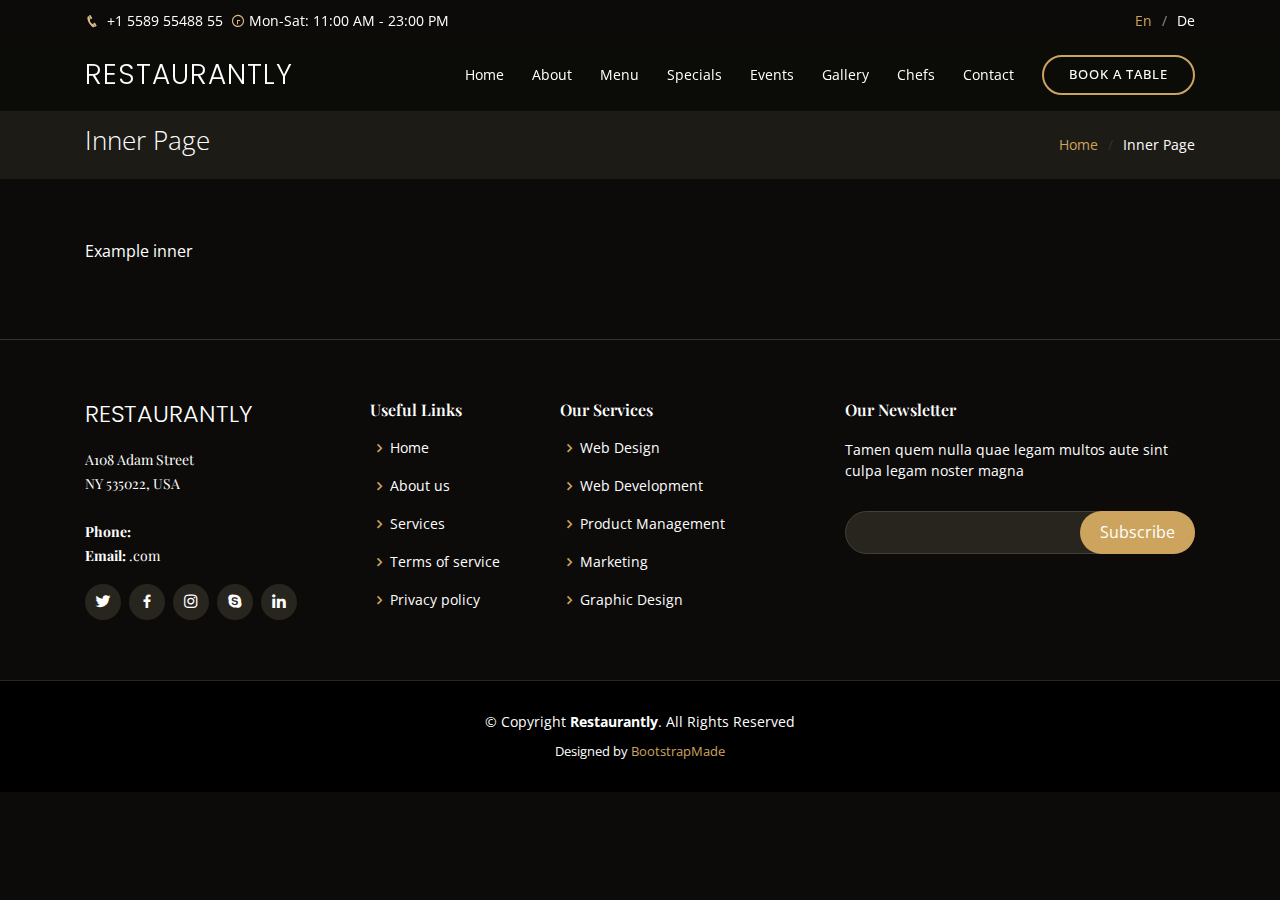
<file: inner-page.html>
<!DOCTYPE html>
<html lang="en">

<head>
  <meta charset="utf-8">
  <meta content="width=device-width, initial-scale=1.0" name="viewport">

  <title>inquiry</title>
  <meta content="" name="descriptison">
  <meta content="" name="keywords">

  <!-- Favicons -->
  <link href="assets/img/favicon.png" rel="icon">
  <link href="assets/img/apple-touch-icon.png" rel="apple-touch-icon">

  <!-- Google Fonts -->
  <link href="https://fonts.googleapis.com/css?family=Open+Sans:300,300i,400,400i,600,600i,700,700i|Playfair+Display:ital,wght@0,400;0,500;0,600;0,700;1,400;1,500;1,600;1,700|Poppins:300,300i,400,400i,500,500i,600,600i,700,700i" rel="stylesheet">

  <!-- Vendor CSS Files -->
  <link href="assets/vendor/bootstrap/css/bootstrap.min.css" rel="stylesheet">
  <link href="assets/vendor/icofont/icofont.min.css" rel="stylesheet">
  <link href="assets/vendor/boxicons/css/boxicons.min.css" rel="stylesheet">
  <link href="assets/vendor/animate.css/animate.min.css" rel="stylesheet">
  <link href="assets/vendor/owl.carousel/assets/owl.carousel.min.css" rel="stylesheet">
  <link href="assets/vendor/venobox/venobox.css" rel="stylesheet">
  <link href="assets/vendor/aos/aos.css" rel="stylesheet">

  <!-- Template Main CSS File -->
  <link href="assets/css/style.css" rel="stylesheet">

  <!-- =======================================================
  * Template Name: Restaurantly - v1.1.0
  * Template URL: https://bootstrapmade.com/restaurantly-restaurant-template/
  * Author: BootstrapMade.com
  * License: https://bootstrapmade.com/license/
  ======================================================== -->
</head>

<body>

  <!-- ======= Top Bar ======= -->
  <div id="topbar" class="d-flex align-items-center fixed-top">
    <div class="container d-flex">
      <div class="contact-info mr-auto">
        <i class="icofont-phone"></i> +1 5589 55488 55
        <span class="d-none d-lg-inline-block"><i class="icofont-clock-time icofont-rotate-180"></i> Mon-Sat: 11:00 AM - 23:00 PM</span>
      </div>
      <div class="languages">
        <ul>
          <li>En</li>
          <li><a href="#">De</a></li>
        </ul>
      </div>
    </div>
  </div>

  <!-- ======= Header ======= -->
  <header id="header" class="fixed-top">
    <div class="container d-flex align-items-center">

      <h1 class="logo mr-auto"><a href="index.html">Restaurantly</a></h1>
      <!-- Uncomment below if you prefer to use an image logo -->
      <!-- <a href="index.html" class="logo mr-auto"><img src="assets/img/logo.png" alt="" class="img-fluid"></a>-->

      <nav class="nav-menu d-none d-lg-block">
        <ul>
          <li><a href="index.html">Home</a></li>
          <li><a href="#about">About</a></li>
          <li><a href="#menu">Menu</a></li>
          <li><a href="#specials">Specials</a></li>
          <li><a href="#events">Events</a></li>
          <li><a href="#gallery">Gallery</a></li>
          <li><a href="#chefs">Chefs</a></li>
          <li><a href="#contact">Contact</a></li>
          <li class="book-a-table text-center"><a href="#book-a-table">Book a table</a></li>
        </ul>
      </nav><!-- .nav-menu -->

    </div>
  </header><!-- End Header -->

  <main id="main">
    <section class="breadcrumbs">
      <div class="container">

        <div class="d-flex justify-content-between align-items-center">
          <h2>Inner Page</h2>
          <ol>
            <li><a href="index.html">Home</a></li>
            <li>Inner Page</li>
          </ol>
        </div>

      </div>
    </section>

    <section class="inner-page">
      <div class="container">
        <p>
          Example inner 
        </p>
      </div>
    </section>

  </main><!-- End #main -->

  <!-- ======= Footer ======= -->
  <footer id="footer">
    <div class="footer-top">
      <div class="container">
        <div class="row">

          <div class="col-lg-3 col-md-6">
            <div class="footer-info">
              <h3>Restaurantly</h3>
              <p>
                A108 Adam Street <br>
                NY 535022, USA<br><br>
                <strong>Phone:</strong> <br>
                <strong>Email:</strong> .com<br>
              </p>
              <div class="social-links mt-3">
                <a href="#" class="twitter"><i class="bx bxl-twitter"></i></a>
                <a href="#" class="facebook"><i class="bx bxl-facebook"></i></a>
                <a href="#" class="instagram"><i class="bx bxl-instagram"></i></a>
                <a href="#" class="google-plus"><i class="bx bxl-skype"></i></a>
                <a href="#" class="linkedin"><i class="bx bxl-linkedin"></i></a>
              </div>
            </div>
          </div>

          <div class="col-lg-2 col-md-6 footer-links">
            <h4>Useful Links</h4>
            <ul>
              <li><i class="bx bx-chevron-right"></i> <a href="#">Home</a></li>
              <li><i class="bx bx-chevron-right"></i> <a href="#">About us</a></li>
              <li><i class="bx bx-chevron-right"></i> <a href="#">Services</a></li>
              <li><i class="bx bx-chevron-right"></i> <a href="#">Terms of service</a></li>
              <li><i class="bx bx-chevron-right"></i> <a href="#">Privacy policy</a></li>
            </ul>
          </div>

          <div class="col-lg-3 col-md-6 footer-links">
            <h4>Our Services</h4>
            <ul>
              <li><i class="bx bx-chevron-right"></i> <a href="#">Web Design</a></li>
              <li><i class="bx bx-chevron-right"></i> <a href="#">Web Development</a></li>
              <li><i class="bx bx-chevron-right"></i> <a href="#">Product Management</a></li>
              <li><i class="bx bx-chevron-right"></i> <a href="#">Marketing</a></li>
              <li><i class="bx bx-chevron-right"></i> <a href="#">Graphic Design</a></li>
            </ul>
          </div>

          <div class="col-lg-4 col-md-6 footer-newsletter">
            <h4>Our Newsletter</h4>
            <p>Tamen quem nulla quae legam multos aute sint culpa legam noster magna</p>
            <form action="" method="post">
              <input type="email" name="email"><input type="submit" value="Subscribe">
            </form>

          </div>

        </div>
      </div>
    </div>

    <div class="container">
      <div class="copyright">
        &copy; Copyright <strong><span>Restaurantly</span></strong>. All Rights Reserved
      </div>
      <div class="credits">
        <!-- All the links in the footer should remain intact. -->
        <!-- You can delete the links only if you purchased the pro version. -->
        <!-- Licensing information: https://bootstrapmade.com/license/ -->
        <!-- Purchase the pro version with working PHP/AJAX contact form: https://bootstrapmade.com/restaurantly-restaurant-template/ -->
        Designed by <a href="https://bootstrapmade.com/">BootstrapMade</a>
      </div>
    </div>
  </footer><!-- End Footer -->

  <div id="preloader"></div>
  <a href="#" class="back-to-top"><i class="bx bx-up-arrow-alt"></i></a>

  <!-- Vendor JS Files -->
  <script src="assets/vendor/jquery/jquery.min.js"></script>
  <script src="assets/vendor/bootstrap/js/bootstrap.bundle.min.js"></script>
  <script src="assets/vendor/jquery.easing/jquery.easing.min.js"></script>
  <script src="assets/vendor/php-email-form/validate.js"></script>
  <script src="assets/vendor/owl.carousel/owl.carousel.min.js"></script>
  <script src="assets/vendor/isotope-layout/isotope.pkgd.min.js"></script>
  <script src="assets/vendor/venobox/venobox.min.js"></script>
  <script src="assets/vendor/aos/aos.js"></script>

  <!-- Template Main JS File -->
  <script src="assets/js/main.js"></script>

</body>

</html>
</file>
<file: assets/vendor/venobox/venobox.css>
/* ------ venobox.css --------*/
.vbox-overlay *, .vbox-overlay *:before, .vbox-overlay *:after{
    -webkit-backface-visibility: hidden;
    -webkit-box-sizing:border-box;
    -moz-box-sizing:border-box;
    box-sizing:border-box;
}
.vbox-overlay * { 
    -webkit-backface-visibility: visible;
    backface-visibility: visible;
}
.vbox-overlay{
    display: -webkit-flex;
    display: flex;
    -webkit-flex-direction: column;
    flex-direction: column;
    -webkit-justify-content: center;
    justify-content: center;
    -webkit-align-items: center;
    align-items: center;
    position: fixed;
    left: 0;
    top: 0;
    bottom: 0;
    right: 0;
    z-index: 999999;
}

/* ----- navigation ----- */
.vbox-title{
    width: 100%;
    height: 40px;
    float: left;
    text-align: center;
    line-height: 28px;
    font-size: 12px;
    padding: 6px 50px;
    overflow: hidden;
    position: fixed;
    display: none;
    left: 0;
    z-index: 89;
}
.vbox-close{
    cursor: pointer;
    position: fixed;
    top: -1px;
    right: 0;
    width: 50px;
    height: 40px;
    padding: 6px;
    display: block;
    background-position:10px center;
    overflow: hidden;
    font-size: 24px;
    line-height: 1;
    text-align: center;
    z-index: 99;
}
.vbox-left{
    cursor: pointer;
    position: fixed;
    left: 0;
    height: 40px;
    overflow: hidden;
    line-height: 28px;
    font-size: 12px;
    z-index: 99;
    display: flex;
    align-items:center;
}
.vbox-num{
    display: inline-block;
    margin: 6px 0 6px 15px;
}
/* ----- Social share ----- */
.vbox-share{
    line-height: 28px;
    font-size: 12px;
    overflow: hidden;
    position: fixed;
    left: 0;
    z-index: 98;
    display: flex;
    align-items:center;
    justify-content: center;
    width: 100%;
    text-align: center;
}
.vbox-share svg{
    max-height: 28px;
    width: 28px;
    z-index: 10;
    margin-left: 12px;
    margin-top: 6px;
    margin-bottom: 6px;
    vertical-align: middle;
}


/* ----- navigation ARROWS ----- */
.vbox-next, .vbox-prev{
    position: fixed;
    top: 50%;
    margin-top: -15px;
    overflow: hidden;
    cursor: pointer;
    display: block;
    width: 45px;
    height: 45px;
    z-index: 99;
}
.vbox-next span, .vbox-prev span{
    position: relative;
    width: 20px;
    height: 20px;
    border: 2px solid transparent;
    border-top-color: #B6B6B6;
    border-right-color: #B6B6B6;
    text-indent: -100px;
    position: absolute;
    top: 8px;
    display: block;
}
.vbox-prev{
    left: 15px;
}
.vbox-next{
    right: 15px;
}
.vbox-prev span{
    left: 10px;
    -ms-transform: rotate(-135deg);
    -webkit-transform: rotate(-135deg);
    transform: rotate(-135deg);
}
.vbox-next span{
    -ms-transform: rotate(45deg);
    -webkit-transform: rotate(45deg);
    transform: rotate(45deg);
    right: 10px;
}
/* ------- inline window ------ */
.vbox-inline{
    width: 420px;
    height: 315px;
    height: 70vh;
    padding: 10px;
    background: #fff;
    margin: 0 auto;
    overflow: auto;
    text-align: left;
}
/* ------- Video & iFrames window ------ */
.venoframe{
    max-width: 100%;
    width: 100%;
    border: none;
    width: 100%;
    height: 260px;
    height: 70vh;
}
.venoframe.vbvid{
    height: 260px;
}
@media (min-width: 768px) {
    .venoframe, .vbox-inline{
        width: 90%;
        height: 360px;
        height: 70vh;
    }
    .venoframe.vbvid{
        width: 640px;
        height: 360px;
    }
}
@media (min-width: 992px) {
    .venoframe, .vbox-inline{
        max-width: 1200px;
        width: 80%;
        height: 540px;
        height: 70vh;
    }
    .venoframe.vbvid{
        width: 960px;
        height: 540px;
    }
}
/* 
Please do NOT edit this part! 
or at least read this note: http://i.imgur.com/7C0ws9e.gif
*/
.vbox-open{
    overflow: hidden;
}
.vbox-container{
    position: absolute;
    left: 0;
    right: 0;
    top: 0;
    bottom: 0;
    overflow-x: hidden;
    overflow-y: scroll;
    overflow-scrolling: touch;
    -webkit-overflow-scrolling: touch;
    z-index: 20;
    max-height: 100%;

}

.vbox-content{
    text-align: center;
    float: left;
    width: 100%;
    position: relative;
    overflow: hidden;
    padding: 20px 4%;
}
.vbox-container img{
    max-width: 100%;
    height: auto;
}
.vbox-figlio{
    box-shadow: 0 0 12px rgba(0,0,0,0.19), 0 6px 6px rgba(0,0,0,0.23);
    max-width: 100%;
    text-align: initial;
}
img.vbox-figlio{
    -webkit-user-select: none;
-khtml-user-select: none;
-moz-user-select: none;
-o-user-select: none;
user-select: none;
}
.vbox-content.swipe-left{
    margin-left: -200px !important;
}
.vbox-content.swipe-right{
    margin-left: 200px !important;
}
.vbox-animated{
    webkit-transition: margin 300ms ease-out;
    transition: margin 300ms ease-out;
}

/* ---------- preloader ----------
 * SPINKIT 
 * http://tobiasahlin.com/spinkit/
-------------------------------- */
.sk-double-bounce,.sk-rotating-plane{width:40px;height:40px;margin:40px auto}.sk-rotating-plane{background-color:#333;-webkit-animation:sk-rotatePlane 1.2s infinite ease-in-out;animation:sk-rotatePlane 1.2s infinite ease-in-out}@-webkit-keyframes sk-rotatePlane{0%{-webkit-transform:perspective(120px) rotateX(0) rotateY(0);transform:perspective(120px) rotateX(0) rotateY(0)}50%{-webkit-transform:perspective(120px) rotateX(-180.1deg) rotateY(0);transform:perspective(120px) rotateX(-180.1deg) rotateY(0)}100%{-webkit-transform:perspective(120px) rotateX(-180deg) rotateY(-179.9deg);transform:perspective(120px) rotateX(-180deg) rotateY(-179.9deg)}}@keyframes sk-rotatePlane{0%{-webkit-transform:perspective(120px) rotateX(0) rotateY(0);transform:perspective(120px) rotateX(0) rotateY(0)}50%{-webkit-transform:perspective(120px) rotateX(-180.1deg) rotateY(0);transform:perspective(120px) rotateX(-180.1deg) rotateY(0)}100%{-webkit-transform:perspective(120px) rotateX(-180deg) rotateY(-179.9deg);transform:perspective(120px) rotateX(-180deg) rotateY(-179.9deg)}}.sk-double-bounce{position:relative}.sk-double-bounce .sk-child{width:100%;height:100%;border-radius:50%;background-color:#333;opacity:.6;position:absolute;top:0;left:0;-webkit-animation:sk-doubleBounce 2s infinite ease-in-out;animation:sk-doubleBounce 2s infinite ease-in-out}.sk-chasing-dots .sk-child,.sk-spinner-pulse,.sk-three-bounce .sk-child{background-color:#333;border-radius:100%}.sk-double-bounce .sk-double-bounce2{-webkit-animation-delay:-1s;animation-delay:-1s}@-webkit-keyframes sk-doubleBounce{0%,100%{-webkit-transform:scale(0);transform:scale(0)}50%{-webkit-transform:scale(1);transform:scale(1)}}@keyframes sk-doubleBounce{0%,100%{-webkit-transform:scale(0);transform:scale(0)}50%{-webkit-transform:scale(1);transform:scale(1)}}.sk-wave{margin:40px auto;width:50px;height:40px;text-align:center;font-size:10px}.sk-wave .sk-rect{background-color:#333;height:100%;width:6px;display:inline-block;-webkit-animation:sk-waveStretchDelay 1.2s infinite ease-in-out;animation:sk-waveStretchDelay 1.2s infinite ease-in-out}.sk-wave .sk-rect1{-webkit-animation-delay:-1.2s;animation-delay:-1.2s}.sk-wave .sk-rect2{-webkit-animation-delay:-1.1s;animation-delay:-1.1s}.sk-wave .sk-rect3{-webkit-animation-delay:-1s;animation-delay:-1s}.sk-wave .sk-rect4{-webkit-animation-delay:-.9s;animation-delay:-.9s}.sk-wave .sk-rect5{-webkit-animation-delay:-.8s;animation-delay:-.8s}@-webkit-keyframes sk-waveStretchDelay{0%,100%,40%{-webkit-transform:scaleY(.4);transform:scaleY(.4)}20%{-webkit-transform:scaleY(1);transform:scaleY(1)}}@keyframes sk-waveStretchDelay{0%,100%,40%{-webkit-transform:scaleY(.4);transform:scaleY(.4)}20%{-webkit-transform:scaleY(1);transform:scaleY(1)}}.sk-wandering-cubes{margin:40px auto;width:40px;height:40px;position:relative}.sk-wandering-cubes .sk-cube{background-color:#333;width:10px;height:10px;position:absolute;top:0;left:0;-webkit-animation:sk-wanderingCube 1.8s ease-in-out -1.8s infinite both;animation:sk-wanderingCube 1.8s ease-in-out -1.8s infinite both}.sk-chasing-dots,.sk-spinner-pulse{width:40px;height:40px;margin:40px auto}.sk-wandering-cubes .sk-cube2{-webkit-animation-delay:-.9s;animation-delay:-.9s}@-webkit-keyframes sk-wanderingCube{0%{-webkit-transform:rotate(0);transform:rotate(0)}25%{-webkit-transform:translateX(30px) rotate(-90deg) scale(.5);transform:translateX(30px) rotate(-90deg) scale(.5)}50%{-webkit-transform:translateX(30px) translateY(30px) rotate(-179deg);transform:translateX(30px) translateY(30px) rotate(-179deg)}50.1%{-webkit-transform:translateX(30px) translateY(30px) rotate(-180deg);transform:translateX(30px) translateY(30px) rotate(-180deg)}75%{-webkit-transform:translateX(0) translateY(30px) rotate(-270deg) scale(.5);transform:translateX(0) translateY(30px) rotate(-270deg) scale(.5)}100%{-webkit-transform:rotate(-360deg);transform:rotate(-360deg)}}@keyframes sk-wanderingCube{0%{-webkit-transform:rotate(0);transform:rotate(0)}25%{-webkit-transform:translateX(30px) rotate(-90deg) scale(.5);transform:translateX(30px) rotate(-90deg) scale(.5)}50%{-webkit-transform:translateX(30px) translateY(30px) rotate(-179deg);transform:translateX(30px) translateY(30px) rotate(-179deg)}50.1%{-webkit-transform:translateX(30px) translateY(30px) rotate(-180deg);transform:translateX(30px) translateY(30px) rotate(-180deg)}75%{-webkit-transform:translateX(0) translateY(30px) rotate(-270deg) scale(.5);transform:translateX(0) translateY(30px) rotate(-270deg) scale(.5)}100%{-webkit-transform:rotate(-360deg);transform:rotate(-360deg)}}.sk-spinner-pulse{-webkit-animation:sk-pulseScaleOut 1s infinite ease-in-out;animation:sk-pulseScaleOut 1s infinite ease-in-out}@-webkit-keyframes sk-pulseScaleOut{0%{-webkit-transform:scale(0);transform:scale(0)}100%{-webkit-transform:scale(1);transform:scale(1);opacity:0}}@keyframes sk-pulseScaleOut{0%{-webkit-transform:scale(0);transform:scale(0)}100%{-webkit-transform:scale(1);transform:scale(1);opacity:0}}.sk-chasing-dots{position:relative;text-align:center;-webkit-animation:sk-chasingDotsRotate 2s infinite linear;animation:sk-chasingDotsRotate 2s infinite linear}.sk-chasing-dots .sk-child{width:60%;height:60%;display:inline-block;position:absolute;top:0;-webkit-animation:sk-chasingDotsBounce 2s infinite ease-in-out;animation:sk-chasingDotsBounce 2s infinite ease-in-out}.sk-chasing-dots .sk-dot2{top:auto;bottom:0;-webkit-animation-delay:-1s;animation-delay:-1s}@-webkit-keyframes sk-chasingDotsRotate{100%{-webkit-transform:rotate(360deg);transform:rotate(360deg)}}@keyframes sk-chasingDotsRotate{100%{-webkit-transform:rotate(360deg);transform:rotate(360deg)}}@-webkit-keyframes sk-chasingDotsBounce{0%,100%{-webkit-transform:scale(0);transform:scale(0)}50%{-webkit-transform:scale(1);transform:scale(1)}}@keyframes sk-chasingDotsBounce{0%,100%{-webkit-transform:scale(0);transform:scale(0)}50%{-webkit-transform:scale(1);transform:scale(1)}}.sk-three-bounce{margin:40px auto;width:80px;text-align:center}.sk-three-bounce .sk-child{width:20px;height:20px;display:inline-block;-webkit-animation:sk-three-bounce 1.4s ease-in-out 0s infinite both;animation:sk-three-bounce 1.4s ease-in-out 0s infinite both}.sk-circle .sk-child:before,.sk-fading-circle .sk-circle:before{display:block;border-radius:100%;content:'';background-color:#333}.sk-three-bounce .sk-bounce1{-webkit-animation-delay:-.32s;animation-delay:-.32s}.sk-three-bounce .sk-bounce2{-webkit-animation-delay:-.16s;animation-delay:-.16s}@-webkit-keyframes sk-three-bounce{0%,100%,80%{-webkit-transform:scale(0);transform:scale(0)}40%{-webkit-transform:scale(1);transform:scale(1)}}@keyframes sk-three-bounce{0%,100%,80%{-webkit-transform:scale(0);transform:scale(0)}40%{-webkit-transform:scale(1);transform:scale(1)}}.sk-circle{margin:40px auto;width:40px;height:40px;position:relative}.sk-circle .sk-child{width:100%;height:100%;position:absolute;left:0;top:0}.sk-circle .sk-child:before{margin:0 auto;width:15%;height:15%;-webkit-animation:sk-circleBounceDelay 1.2s infinite ease-in-out both;animation:sk-circleBounceDelay 1.2s infinite ease-in-out both}.sk-circle .sk-circle2{-webkit-transform:rotate(30deg);-ms-transform:rotate(30deg);transform:rotate(30deg)}.sk-circle .sk-circle3{-webkit-transform:rotate(60deg);-ms-transform:rotate(60deg);transform:rotate(60deg)}.sk-circle .sk-circle4{-webkit-transform:rotate(90deg);-ms-transform:rotate(90deg);transform:rotate(90deg)}.sk-circle .sk-circle5{-webkit-transform:rotate(120deg);-ms-transform:rotate(120deg);transform:rotate(120deg)}.sk-circle .sk-circle6{-webkit-transform:rotate(150deg);-ms-transform:rotate(150deg);transform:rotate(150deg)}.sk-circle .sk-circle7{-webkit-transform:rotate(180deg);-ms-transform:rotate(180deg);transform:rotate(180deg)}.sk-circle .sk-circle8{-webkit-transform:rotate(210deg);-ms-transform:rotate(210deg);transform:rotate(210deg)}.sk-circle .sk-circle9{-webkit-transform:rotate(240deg);-ms-transform:rotate(240deg);transform:rotate(240deg)}.sk-circle .sk-circle10{-webkit-transform:rotate(270deg);-ms-transform:rotate(270deg);transform:rotate(270deg)}.sk-circle .sk-circle11{-webkit-transform:rotate(300deg);-ms-transform:rotate(300deg);transform:rotate(300deg)}.sk-circle .sk-circle12{-webkit-transform:rotate(330deg);-ms-transform:rotate(330deg);transform:rotate(330deg)}.sk-circle .sk-circle2:before{-webkit-animation-delay:-1.1s;animation-delay:-1.1s}.sk-circle .sk-circle3:before{-webkit-animation-delay:-1s;animation-delay:-1s}.sk-circle .sk-circle4:before{-webkit-animation-delay:-.9s;animation-delay:-.9s}.sk-circle .sk-circle5:before{-webkit-animation-delay:-.8s;animation-delay:-.8s}.sk-circle .sk-circle6:before{-webkit-animation-delay:-.7s;animation-delay:-.7s}.sk-circle .sk-circle7:before{-webkit-animation-delay:-.6s;animation-delay:-.6s}.sk-circle .sk-circle8:before{-webkit-animation-delay:-.5s;animation-delay:-.5s}.sk-circle .sk-circle9:before{-webkit-animation-delay:-.4s;animation-delay:-.4s}.sk-circle .sk-circle10:before{-webkit-animation-delay:-.3s;animation-delay:-.3s}.sk-circle .sk-circle11:before{-webkit-animation-delay:-.2s;animation-delay:-.2s}.sk-circle .sk-circle12:before{-webkit-animation-delay:-.1s;animation-delay:-.1s}@-webkit-keyframes sk-circleBounceDelay{0%,100%,80%{-webkit-transform:scale(0);transform:scale(0)}40%{-webkit-transform:scale(1);transform:scale(1)}}@keyframes sk-circleBounceDelay{0%,100%,80%{-webkit-transform:scale(0);transform:scale(0)}40%{-webkit-transform:scale(1);transform:scale(1)}}.sk-cube-grid{width:40px;height:40px;margin:40px auto}.sk-cube-grid .sk-cube{width:33.33%;height:33.33%;background-color:#333;float:left;-webkit-animation:sk-cubeGridScaleDelay 1.3s infinite ease-in-out;animation:sk-cubeGridScaleDelay 1.3s infinite ease-in-out}.sk-cube-grid .sk-cube1{-webkit-animation-delay:.2s;animation-delay:.2s}.sk-cube-grid .sk-cube2{-webkit-animation-delay:.3s;animation-delay:.3s}.sk-cube-grid .sk-cube3{-webkit-animation-delay:.4s;animation-delay:.4s}.sk-cube-grid .sk-cube4{-webkit-animation-delay:.1s;animation-delay:.1s}.sk-cube-grid .sk-cube5{-webkit-animation-delay:.2s;animation-delay:.2s}.sk-cube-grid .sk-cube6{-webkit-animation-delay:.3s;animation-delay:.3s}.sk-cube-grid .sk-cube7{-webkit-animation-delay:0ms;animation-delay:0ms}.sk-cube-grid .sk-cube8{-webkit-animation-delay:.1s;animation-delay:.1s}.sk-cube-grid .sk-cube9{-webkit-animation-delay:.2s;animation-delay:.2s}@-webkit-keyframes sk-cubeGridScaleDelay{0%,100%,70%{-webkit-transform:scale3D(1,1,1);transform:scale3D(1,1,1)}35%{-webkit-transform:scale3D(0,0,1);transform:scale3D(0,0,1)}}@keyframes sk-cubeGridScaleDelay{0%,100%,70%{-webkit-transform:scale3D(1,1,1);transform:scale3D(1,1,1)}35%{-webkit-transform:scale3D(0,0,1);transform:scale3D(0,0,1)}}.sk-fading-circle{margin:40px auto;width:40px;height:40px;position:relative}.sk-fading-circle .sk-circle{width:100%;height:100%;position:absolute;left:0;top:0}.sk-fading-circle .sk-circle:before{margin:0 auto;width:15%;height:15%;-webkit-animation:sk-circleFadeDelay 1.2s infinite ease-in-out both;animation:sk-circleFadeDelay 1.2s infinite ease-in-out both}.sk-fading-circle .sk-circle2{-webkit-transform:rotate(30deg);-ms-transform:rotate(30deg);transform:rotate(30deg)}.sk-fading-circle .sk-circle3{-webkit-transform:rotate(60deg);-ms-transform:rotate(60deg);transform:rotate(60deg)}.sk-fading-circle .sk-circle4{-webkit-transform:rotate(90deg);-ms-transform:rotate(90deg);transform:rotate(90deg)}.sk-fading-circle .sk-circle5{-webkit-transform:rotate(120deg);-ms-transform:rotate(120deg);transform:rotate(120deg)}.sk-fading-circle .sk-circle6{-webkit-transform:rotate(150deg);-ms-transform:rotate(150deg);transform:rotate(150deg)}.sk-fading-circle .sk-circle7{-webkit-transform:rotate(180deg);-ms-transform:rotate(180deg);transform:rotate(180deg)}.sk-fading-circle .sk-circle8{-webkit-transform:rotate(210deg);-ms-transform:rotate(210deg);transform:rotate(210deg)}.sk-fading-circle .sk-circle9{-webkit-transform:rotate(240deg);-ms-transform:rotate(240deg);transform:rotate(240deg)}.sk-fading-circle .sk-circle10{-webkit-transform:rotate(270deg);-ms-transform:rotate(270deg);transform:rotate(270deg)}.sk-fading-circle .sk-circle11{-webkit-transform:rotate(300deg);-ms-transform:rotate(300deg);transform:rotate(300deg)}.sk-fading-circle .sk-circle12{-webkit-transform:rotate(330deg);-ms-transform:rotate(330deg);transform:rotate(330deg)}.sk-fading-circle .sk-circle2:before{-webkit-animation-delay:-1.1s;animation-delay:-1.1s}.sk-fading-circle .sk-circle3:before{-webkit-animation-delay:-1s;animation-delay:-1s}.sk-fading-circle .sk-circle4:before{-webkit-animation-delay:-.9s;animation-delay:-.9s}.sk-fading-circle .sk-circle5:before{-webkit-animation-delay:-.8s;animation-delay:-.8s}.sk-fading-circle .sk-circle6:before{-webkit-animation-delay:-.7s;animation-delay:-.7s}.sk-fading-circle .sk-circle7:before{-webkit-animation-delay:-.6s;animation-delay:-.6s}.sk-fading-circle .sk-circle8:before{-webkit-animation-delay:-.5s;animation-delay:-.5s}.sk-fading-circle .sk-circle9:before{-webkit-animation-delay:-.4s;animation-delay:-.4s}.sk-fading-circle .sk-circle10:before{-webkit-animation-delay:-.3s;animation-delay:-.3s}.sk-fading-circle .sk-circle11:before{-webkit-animation-delay:-.2s;animation-delay:-.2s}.sk-fading-circle .sk-circle12:before{-webkit-animation-delay:-.1s;animation-delay:-.1s}@-webkit-keyframes sk-circleFadeDelay{0%,100%,39%{opacity:0}40%{opacity:1}}@keyframes sk-circleFadeDelay{0%,100%,39%{opacity:0}40%{opacity:1}}.sk-folding-cube{margin:40px auto;width:40px;height:40px;position:relative;-webkit-transform:rotateZ(45deg);transform:rotateZ(45deg)}.sk-folding-cube .sk-cube{float:left;width:50%;height:50%;position:relative;-webkit-transform:scale(1.1);-ms-transform:scale(1.1);transform:scale(1.1)}.sk-folding-cube .sk-cube:before{content:'';position:absolute;top:0;left:0;width:100%;height:100%;background-color:#333;-webkit-animation:sk-foldCubeAngle 2.4s infinite linear both;animation:sk-foldCubeAngle 2.4s infinite linear both;-webkit-transform-origin:100% 100%;-ms-transform-origin:100% 100%;transform-origin:100% 100%}.sk-folding-cube .sk-cube2{-webkit-transform:scale(1.1) rotateZ(90deg);transform:scale(1.1) rotateZ(90deg)}.sk-folding-cube .sk-cube3{-webkit-transform:scale(1.1) rotateZ(180deg);transform:scale(1.1) rotateZ(180deg)}.sk-folding-cube .sk-cube4{-webkit-transform:scale(1.1) rotateZ(270deg);transform:scale(1.1) rotateZ(270deg)}.sk-folding-cube .sk-cube2:before{-webkit-animation-delay:.3s;animation-delay:.3s}.sk-folding-cube .sk-cube3:before{-webkit-animation-delay:.6s;animation-delay:.6s}.sk-folding-cube .sk-cube4:before{-webkit-animation-delay:.9s;animation-delay:.9s}@-webkit-keyframes sk-foldCubeAngle{0%,10%{-webkit-transform:perspective(140px) rotateX(-180deg);transform:perspective(140px) rotateX(-180deg);opacity:0}25%,75%{-webkit-transform:perspective(140px) rotateX(0);transform:perspective(140px) rotateX(0);opacity:1}100%,90%{-webkit-transform:perspective(140px) rotateY(180deg);transform:perspective(140px) rotateY(180deg);opacity:0}}@keyframes sk-foldCubeAngle{0%,10%{-webkit-transform:perspective(140px) rotateX(-180deg);transform:perspective(140px) rotateX(-180deg);opacity:0}25%,75%{-webkit-transform:perspective(140px) rotateX(0);transform:perspective(140px) rotateX(0);opacity:1}100%,90%{-webkit-transform:perspective(140px) rotateY(180deg);transform:perspective(140px) rotateY(180deg);opacity:0}}
</file>
<file: assets/css/style.css>
/**
* Template Name: Restaurantly - v1.1.0
* Template URL: https://bootstrapmade.com/restaurantly-restaurant-template/
* Author: BootstrapMade.com
* License: https://bootstrapmade.com/license/
*/

/*--------------------------------------------------------------
# General
--------------------------------------------------------------*/
body {
  font-family: "Open Sans", sans-serif;
  background: #0c0b09;
  color: #fff;
}

a {
  color: #cda45e;
}

a:hover {
  color: #d9ba85;
  text-decoration: none;
}

h1,h2 h3, h4, h5, h6 {
  font-family: "Playfair Display", serif;
}

/*--------------------------------------------------------------
# Preloader
--------------------------------------------------------------*/
#preloader {
  position: fixed;
  top: 0;
  left: 0;
  right: 0;
  bottom: 0;
  z-index: 9999;
  overflow: hidden;
  background: #1a1814;
}

#preloader:before {
  content: "";
  position: fixed;
  top: calc(50% - 30px);
  left: calc(50% - 30px);
  border: 6px solid #1a1814;
  border-top-color: #cda45e;
  border-bottom-color: #cda45e;
  border-radius: 50%;
  width: 60px;
  height: 60px;
  -webkit-animation: animate-preloader 1s linear infinite;
  animation: animate-preloader 1s linear infinite;
}

@-webkit-keyframes animate-preloader {
  0% {
    transform: rotate(0deg);
  }
  100% {
    transform: rotate(360deg);
  }
}

@keyframes animate-preloader {
  0% {
    transform: rotate(0deg);
  }
  100% {
    transform: rotate(360deg);
  }
}

/*--------------------------------------------------------------
# Back to top button
--------------------------------------------------------------*/
.back-to-top {
  position: fixed;
  display: none;
  right: 15px;
  bottom: 15px;
  z-index: 995;
}

.back-to-top i {
  display: flex;
  align-items: center;
  justify-content: center;
  font-size: 24px;
  width: 44px;
  height: 44px;
  border-radius: 50px;
  color: #cda45e;
  transition: all 0.4s;
  border: 2px solid #cda45e;
}

.back-to-top i:hover {
  background: #cda45e;
  color: #1a1814;
}

/*--------------------------------------------------------------
# Disable aos animation delay on mobile devices
--------------------------------------------------------------*/
@media screen and (max-width: 768px) {
  [data-aos-delay] {
    transition-delay: 0 !important;
  }
}

/*--------------------------------------------------------------
# Top Bar
--------------------------------------------------------------*/
#topbar {
  height: 40px;
  font-size: 14px;
  transition: all 0.5s;
}

#topbar.topbar-scrolled {
  top: -40px;
}

#topbar .contact-info {
  color: white;
}

#topbar .contact-info i {
  color: #d9ba85;
  padding-right: 4px;
}

#topbar .contact-info i + i {
  margin-left: 15px;
}

#topbar .languages ul {
  display: flex;
  flex-wrap: wrap;
  list-style: none;
  padding: 0;
  margin: 0;
  color: #cda45e;
}

#topbar .languages ul a {
  color: white;
}

#topbar .languages ul li + li {
  padding-left: 10px;
}

#topbar .languages ul li + li::before {
  display: inline-block;
  padding-right: 10px;
  color: rgba(255, 255, 255, 0.5);
  content: "/";
}

/*--------------------------------------------------------------
# Header
--------------------------------------------------------------*/
#header {
  background: rgba(12, 11, 9, 0.6);
  border-bottom: 1px solid rgba(12, 11, 9, 0.6);
  transition: all 0.5s;
  z-index: 997;
  padding: 15px 0;
  top: 40px;
}

#header.header-scrolled {
  top: 0;
  background: rgba(0, 0, 0, 0.85);
  border-bottom: 1px solid #37332a;
}

#header .logo {
  font-size: 28px;
  margin: 0;
  padding: 0;
  line-height: 1;
  font-weight: 300;
  letter-spacing: 1px;
  text-transform: uppercase;
  font-family: "Poppins", sans-serif;
}

#header .logo a {
  color: #fff;
}

#header .logo img {
  max-height: 40px;
}

/*--------------------------------------------------------------
# Navigation Menu
--------------------------------------------------------------*/
/* Desktop Navigation */
.nav-menu ul {
  margin: 0;
  padding: 0;
  list-style: none;
}

.nav-menu > ul {
  display: flex;
  align-items: center;
}

.nav-menu > ul > li {
  position: relative;
  white-space: nowrap;
  padding-left: 28px;
}

.nav-menu a {
  display: block;
  position: relative;
  color: white;
  transition: 0.3s;
  font-size: 14px;
  font-family: "Open Sans", sans-serif;
}

.nav-menu a:hover, .nav-menu .active > a, .nav-menu li:hover > a {
  color: #d9ba85;
}

.nav-menu .book-a-table a {
  border: 2px solid #cda45e;
  color: #fff;
  border-radius: 50px;
  padding: 8px 25px;
  text-transform: uppercase;
  font-size: 13px;
  font-weight: 500;
  letter-spacing: 1px;
  transition: 0.3s;
}

.nav-menu .book-a-table a:hover {
  background: #cda45e;
  color: #fff;
}

.nav-menu .drop-down ul {
  display: block;
  position: absolute;
  left: 15px;
  top: calc(100% + 30px);
  z-index: 99;
  opacity: 0;
  visibility: hidden;
  padding: 10px 0;
  background: #fff;
  box-shadow: 0px 0px 30px rgba(127, 137, 161, 0.25);
  transition: 0.3s;
}

.nav-menu .drop-down:hover > ul {
  opacity: 1;
  top: 100%;
  visibility: visible;
}

.nav-menu .drop-down li {
  min-width: 180px;
  position: relative;
}

.nav-menu .drop-down ul a {
  padding: 10px 20px;
  font-size: 14px;
  font-weight: 500;
  text-transform: none;
  color: #1a1814;
}

.nav-menu .drop-down ul a:hover, .nav-menu .drop-down ul .active > a, .nav-menu .drop-down ul li:hover > a {
  color: #cda45e;
}

.nav-menu .drop-down > a:after {
  content: "\ea99";
  font-family: IcoFont;
  padding-left: 5px;
}

.nav-menu .drop-down .drop-down ul {
  top: 0;
  left: calc(100% - 30px);
}

.nav-menu .drop-down .drop-down:hover > ul {
  opacity: 1;
  top: 0;
  left: 100%;
}

.nav-menu .drop-down .drop-down > a {
  padding-right: 35px;
}

.nav-menu .drop-down .drop-down > a:after {
  content: "\eaa0";
  font-family: IcoFont;
  position: absolute;
  right: 15px;
}

@media (max-width: 1366px) {
  .nav-menu .drop-down .drop-down ul {
    left: -90%;
  }
  .nav-menu .drop-down .drop-down:hover > ul {
    left: -100%;
  }
  .nav-menu .drop-down .drop-down > a:after {
    content: "\ea9d";
  }
}

/* Mobile Navigation */
.mobile-nav-toggle {
  position: absolute;
  right: 15px;
  top: 15px;
  z-index: 9998;
  border: 0;
  background: none;
  font-size: 24px;
  transition: all 0.4s;
  outline: none !important;
  line-height: 1;
  cursor: pointer;
  text-align: right;
}

.mobile-nav-toggle i {
  color: #fff;
}

.mobile-nav {
  position: fixed;
  top: 15px;
  right: 15px;
  bottom: 15px;
  left: 15px;
  z-index: 9999;
  overflow-y: auto;
  background: #1a1814;
  border: 2px solid rgba(255, 255, 255, 0.1);
  transition: ease-in-out 0.2s;
  opacity: 0;
  visibility: hidden;
  border-radius: 10px;
  padding: 10px 0;
}

.mobile-nav * {
  margin: 0;
  padding: 0;
  list-style: none;
}

.mobile-nav .mobile-nav-close {
  margin: 0 15px 0 auto;
  display: block;
  border: 0;
  background: none;
  font-size: 24px;
  transition: all 0.4s;
  outline: none !important;
  line-height: 1;
  cursor: pointer;
  text-align: right;
  color: rgba(255, 255, 255, 0.5);
}

.mobile-nav .mobile-nav-close:hover {
  color: #fff;
}

.mobile-nav a {
  display: block;
  position: relative;
  color: #fff;
  padding: 10px 20px;
  font-weight: 500;
  outline: none;
  transition: 0.3s;
}

.mobile-nav a:hover, .mobile-nav .active > a, .mobile-nav li:hover > a {
  color: #cda45e;
  text-decoration: none;
}

.mobile-nav .drop-down > a:after {
  content: "\ea99";
  font-family: IcoFont;
  padding-left: 10px;
  position: absolute;
  right: 15px;
}

.mobile-nav .active.drop-down > a:after {
  content: "\eaa1";
}

.mobile-nav .book-a-table a {
  color: #fff;
  border: 2px solid #cda45e;
  border-radius: 50px;
  margin: 20px 0 0 0;
  padding: 10px 25px;
  text-transform: uppercase;
  font-size: 13px;
  font-weight: 500;
  letter-spacing: 1px;
  transition: 0.3s;
  display: inline-block;
}

.mobile-nav .book-a-table a:hover {
  background: #cda45e;
  color: #fff;
}

.mobile-nav .drop-down > a {
  padding-right: 35px;
}

.mobile-nav .drop-down ul {
  display: none;
  overflow: hidden;
}

.mobile-nav .drop-down li {
  padding-left: 20px;
}

.mobile-nav-overly {
  width: 100%;
  height: 100%;
  z-index: 9997;
  top: 0;
  left: 0;
  position: fixed;
  background: rgba(0, 0, 0, 0.6);
  overflow: hidden;
  display: none;
  transition: ease-in-out 0.2s;
}

.mobile-nav-active {
  overflow: hidden;
}

.mobile-nav-active .mobile-nav {
  opacity: 1;
  visibility: visible;
}

.mobile-nav-active .mobile-nav-toggle i {
  color: #fff;
}

/*--------------------------------------------------------------
# Hero Section
--------------------------------------------------------------*/
#hero {
  width: 100%;
  height: 100vh;
  background: url("https://madin.edu.in/wp-content/uploads/2019/12/Campus-Background-Madin.jpg") top center;
  background-size: cover;
  position: relative;
  padding: 0;
}

#hero:before {
  content: "";
  background: rgba(0, 0, 0, 0.5);
  position: absolute;
  bottom: 0;
  top: 0;
  left: 0;
  right: 0;
}

#hero .container {
  padding-top: 110px;
}

@media (max-width: 992px) {
  #hero .container {
    padding-top: 98px;
  }
}

#hero h1 {
  margin: 0;
  font-size: 48px;
  font-weight: 700;
  line-height: 56px;
  color: #fff;
  font-family: "Poppins", sans-serif;
}

#hero h1 span {
  color: #cda45e;
}

#hero h2 {
  color: #eee;
  margin-bottom: 10px 0 0 0;
  font-size: 22px;
}

#hero .btns {
  margin-top: 30px;
}

#hero .btn-menu, #hero .btn-book {
  font-weight: 600;
  font-size: 13px;
  letter-spacing: 0.5px;
  text-transform: uppercase;
  display: inline-block;
  padding: 12px 30px;
  border-radius: 50px;
  transition: 0.3s;
  line-height: 1;
  color: white;
  border: 2px solid #cda45e;
}

#hero .btn-menu:hover, #hero .btn-book:hover {
  background: #cda45e;
  color: #fff;
}

#hero .btn-book {
  margin-left: 15px;
}

#hero .play-btn {
  width: 94px;
  height: 94px;
  background: radial-gradient(#cda45e 50%, rgba(205, 164, 94, 0.4) 52%);
  border-radius: 50%;
  display: block;
  position: relative;
  overflow: hidden;
}

#hero .play-btn::after {
  content: '';
  position: absolute;
  left: 50%;
  top: 50%;
  transform: translateX(-40%) translateY(-50%);
  width: 0;
  height: 0;
  border-top: 10px solid transparent;
  border-bottom: 10px solid transparent;
  border-left: 15px solid #fff;
  z-index: 100;
  transition: all 400ms cubic-bezier(0.55, 0.055, 0.675, 0.19);
}

#hero .play-btn::before {
  content: '';
  position: absolute;
  width: 120px;
  height: 120px;
  -webkit-animation-delay: 0s;
  animation-delay: 0s;
  -webkit-animation: pulsate-btn 2s;
  animation: pulsate-btn 2s;
  -webkit-animation-direction: forwards;
  animation-direction: forwards;
  -webkit-animation-iteration-count: infinite;
  animation-iteration-count: infinite;
  -webkit-animation-timing-function: steps;
  animation-timing-function: steps;
  opacity: 1;
  border-radius: 50%;
  border: 5px solid rgba(205, 164, 94, 0.7);
  top: -15%;
  left: -15%;
  background: rgba(198, 16, 0, 0);
}

#hero .play-btn:hover::after {
  border-left: 15px solid #cda45e;
  transform: scale(20);
}

#hero .play-btn:hover::before {
  content: '';
  position: absolute;
  left: 50%;
  top: 50%;
  transform: translateX(-40%) translateY(-50%);
  width: 0;
  height: 0;
  border: none;
  border-top: 10px solid transparent;
  border-bottom: 10px solid transparent;
  border-left: 15px solid #fff;
  z-index: 200;
  -webkit-animation: none;
  animation: none;
  border-radius: 0;
}

@media (min-width: 1024px) {
  #hero {
    background-attachment: fixed;
  }
}

@media (max-width: 992px) {
  #hero .play-btn {
    margin-top: 30px;
  }
}

@media (max-height: 500px) {
  #hero {
    height: auto;
  }
  #hero .container {
    padding-top: 130px;
    padding-bottom: 60px;
  }
}

@media (max-width: 768px) {
  #hero h1 {
    font-size: 28px;
    line-height: 36px;
  }
  #hero h2 {
    font-size: 18px;
    line-height: 24px;
  }
}

@-webkit-keyframes pulsate-btn {
  0% {
    transform: scale(0.6, 0.6);
    opacity: 1;
  }
  100% {
    transform: scale(1, 1);
    opacity: 0;
  }
}

@keyframes pulsate-btn {
  0% {
    transform: scale(0.6, 0.6);
    opacity: 1;
  }
  100% {
    transform: scale(1, 1);
    opacity: 0;
  }
}

/*--------------------------------------------------------------
# Sections General
--------------------------------------------------------------*/
section {
  padding: 60px 0;
  overflow: hidden;
}

.section-bg {
  background-color: #1a1814;
}

.section-title {
  padding-bottom: 40px;
}

.section-title h2 {
  font-size: 14px;
  font-weight: 500;
  padding: 0;
  line-height: 1px;
  margin: 0 0 5px 0;
  letter-spacing: 2px;
  text-transform: uppercase;
  color: #aaaaaa;
  font-family: "Poppins", sans-serif;
}

.section-title h2::after {
  content: "";
  width: 120px;
  height: 1px;
  display: inline-block;
  background: rgba(255, 255, 255, 0.2);
  margin: 4px 10px;
}

.section-title p {
  margin: 0;
  margin: 0;
  font-size: 36px;
  font-weight: 700;
  font-family: "Playfair Display", serif;
  color: #cda45e;
}

/*--------------------------------------------------------------
# About
--------------------------------------------------------------*/
.breadcrumbs {
  padding: 15px 0;
  background: #1d1b16;
  margin-top: 110px;
}

@media (max-width: 992px) {
  .breadcrumbs {
    margin-top: 98px;
  }
}

.breadcrumbs h2 {
  font-size: 26px;
  font-weight: 300;
}

.breadcrumbs ol {
  display: flex;
  flex-wrap: wrap;
  list-style: none;
  padding: 0;
  margin: 0;
  font-size: 14px;
}

.breadcrumbs ol li + li {
  padding-left: 10px;
}

.breadcrumbs ol li + li::before {
  display: inline-block;
  padding-right: 10px;
  color: #37332a;
  content: "/";
}

@media (max-width: 768px) {
  .breadcrumbs .d-flex {
    display: block !important;
  }
  .breadcrumbs ol {
    display: block;
  }
  .breadcrumbs ol li {
    display: inline-block;
  }
}

/*--------------------------------------------------------------
# About
--------------------------------------------------------------*/
.about {
  background: url("https://www.teahub.io/photos/full/230-2300530_khana-kaba-wallpaper-hd.jpg") center center;
  background-size: cover;
  position: relative;
  padding: 80px 0;
}

.about:before {
  content: "";
  background: rgba(0, 0, 0, 0.8);
  position: absolute;
  bottom: 0;
  top: 0;
  left: 0;
  right: 0;
}

.about .about-img {
  position: relative;
  transition: .5s;
}

.about .about-img img {
  max-width: 100%;
  border: 4px solid rgba(255, 255, 255, 0.2);
  position: relative;
}

.about .about-img::before {
  position: absolute;
  left: 20px;
  top: 20px;
  width: 60px;
  height: 60px;
  z-index: 1;
  content: '';
  border-left: 5px solid #cda45e;
  border-top: 5px solid #cda45e;
  transition: .5s;
}

.about .about-img::after {
  position: absolute;
  right: 20px;
  bottom: 20px;
  width: 60px;
  height: 60px;
  z-index: 2;
  content: '';
  border-right: 5px solid #cda45e;
  border-bottom: 5px solid #cda45e;
  transition: .5s;
}

.about .about-img:hover {
  transform: scale(1.03);
}

.about .about-img:hover::before {
  left: 10px;
  top: 10px;
}

.about .about-img:hover::after {
  right: 10px;
  bottom: 10px;
}

.about .content h3 {
  font-weight: 600;
  font-size: 26px;
}

.about .content ul {
  list-style: none;
  padding: 0;
}

.about .content ul li {
  padding-bottom: 10px;
}

.about .content ul i {
  font-size: 20px;
  padding-right: 4px;
  color: #cda45e;
}

.about .content p:last-child {
  margin-bottom: 0;
}

@media (min-width: 1024px) {
  .about {
    background-attachment: fixed;
  }
}

/*--------------------------------------------------------------
# Why Us
--------------------------------------------------------------*/
.why-us .box {
  padding: 50px 30px;
  box-shadow: 0px 2px 15px rgba(0, 0, 0, 0.1);
  transition: all ease-in-out 0.3s;
  background: #1a1814;
}

.why-us .box span {
  display: block;
  font-size: 28px;
  font-weight: 700;
  color: #cda45e;
}

.why-us .box h4 {
  font-size: 24px;
  font-weight: 600;
  padding: 0;
  margin: 20px 0;
  color: rgba(255, 255, 255, 0.8);
}

.why-us .box p {
  color: #aaaaaa;
  font-size: 15px;
  margin: 0;
  padding: 0;
}

.why-us .box:hover {
  background: #cda45e;
  padding: 30px 30px 70px 30px;
  box-shadow: 10px 15px 30px rgba(0, 0, 0, 0.18);
}

.why-us .box:hover span, .why-us .box:hover h4, .why-us .box:hover p {
  color: #fff;
}

/*--------------------------------------------------------------
# Menu Section
--------------------------------------------------------------*/
.menu #menu-flters {
  padding: 0;
  margin: 0 auto 0 auto;
  list-style: none;
  text-align: center;
  border-radius: 50px;
}

.menu #menu-flters li {
  cursor: pointer;
  display: inline-block;
  padding: 8px 12px 10px 12px;
  font-size: 16px;
  font-weight: 500;
  line-height: 1;
  color: #fff;
  margin-bottom: 10px;
  transition: all ease-in-out 0.3s;
  border-radius: 50px;
  font-family: "Playfair Display", serif;
}

.menu #menu-flters li:hover, .menu #menu-flters li.filter-active {
  color: #cda45e;
}

.menu #menu-flters li:last-child {
  margin-right: 0;
}

.menu .menu-item {
  margin-top: 50px;
}

.menu .menu-img {
  width: 70px;
  border-radius: 50%;
  float: left;
  border: 5px solid rgba(255, 255, 255, 0.2);
}

.menu .menu-content {
  margin-left: 85px;
  overflow: hidden;
  display: flex;
  justify-content: space-between;
  position: relative;
}

.menu .menu-content::after {
  content: "......................................................................"
 "...................................................................."
 "....................................................................";
  position: absolute;
  left: 20px;
  right: 0;
  top: -4px;
  z-index: 1;
  color: #bab3a6;
  font-family: Arial, "Helvetica Neue", Helvetica, sans-serif;
}

.menu .menu-content a {
  padding-right: 10px;
  background: #1a1814;
  position: relative;
  z-index: 3;
  font-weight: 700;
  color: white;
  transition: 0.3s;
}

.menu .menu-content a:hover {
  color: #cda45e;
}

.menu .menu-content span {
  background: #1a1814;
  position: relative;
  z-index: 3;
  padding: 0 10px;
  font-weight: 600;
  color: #cda45e;
}

.menu .menu-ingredients {
  margin-left: 85px;
  font-style: italic;
  font-size: 14px;
  font-family: "Poppins", sans-serif;
  color: rgba(255, 255, 255, 0.5);
}

/*--------------------------------------------------------------
# Specials
--------------------------------------------------------------*/
.specials {
  overflow: hidden;
}

.specials .nav-tabs {
  border: 0;
}

.specials .nav-link {
  border: 0;
  padding: 12px 15px;
  transition: 0.3s;
  color: #fff;
  border-radius: 0;
  border-right: 2px solid #cda45e;
  font-weight: 600;
  font-size: 15px;
}

.specials .nav-link:hover {
  color: #cda45e;
}

.specials .nav-link.active {
  color: #1a1814;
  background: #cda45e;
  border-color: #cda45e;
}

.specials .nav-link:hover {
  border-color: #cda45e;
}

.specials .tab-pane.active {
  -webkit-animation: fadeIn 0.5s ease-out;
  animation: fadeIn 0.5s ease-out;
}

.specials .details h3 {
  font-size: 26px;
  font-weight: 600;
  margin-bottom: 20px;
  color: #fff;
}

.specials .details p {
  color: #aaaaaa;
}

.specials .details p:last-child {
  margin-bottom: 0;
}

@media (max-width: 992px) {
  .specials .nav-link {
    border: 0;
    padding: 15px;
  }
}

/*--------------------------------------------------------------
# Events
--------------------------------------------------------------*/
.events {
  background: url("https://c4.wallpaperflare.com/wallpaper/320/483/815/islam-muslim-praying-kaaba-wallpaper-preview.jpg") center center no-repeat;
  background-size: cover;
  position: relative;
}

.events::before {
  content: '';
  background-color: rgba(0, 0, 0, 0.8);
  position: absolute;
  top: 0;
  right: 0;
  left: 0;
  bottom: 0;
}

.events .section-title h2 {
  color: #fff;
}

.events .container {
  position: relative;
}

@media (min-width: 1024px) {
  .events {
    background-attachment: fixed;
  }
}

.events .events-carousel {
  background: rgba(255, 255, 255, 0.08);
  padding: 30px;
}

.events .event-item {
  color: #fff;
}

.events .event-item h3 {
  font-weight: 600;
  font-size: 26px;
  color: #cda45e;
}

.events .event-item .price {
  font-size: 26px;
  font-family: "Open Sans", sans-serif;
  font-weight: 700;
  margin-bottom: 15px;
}

.events .event-item .price span {
  border-bottom: 2px solid #cda45e;
}

.events .event-item ul {
  list-style: none;
  padding: 0;
}

.events .event-item ul li {
  padding-bottom: 10px;
}

.events .event-item ul i {
  font-size: 20px;
  padding-right: 4px;
  color: #cda45e;
}

.events .event-item p:last-child {
  margin-bottom: 0;
}

.events .owl-nav, .events .owl-dots {
  margin-top: 5px;
  text-align: center;
}

.events .owl-dot {
  display: inline-block;
  margin: 0 5px;
  width: 12px;
  height: 12px;
  border-radius: 50%;
  background-color: #ddd !important;
}

.events .owl-dot.active {
  background-color: #cda45e !important;
}

@media (min-width: 992px) {
  .events .testimonial-item p {
    width: 80%;
  }
}

/*--------------------------------------------------------------
# Book A Table
--------------------------------------------------------------*/
.book-a-table .php-email-form {
  width: 100%;
}

.book-a-table .php-email-form .form-group {
  padding-bottom: 8px;
}

.book-a-table .php-email-form .validate {
  display: none;
  color: red;
  margin: 0 0 15px 0;
  font-weight: 400;
  font-size: 13px;
}

.book-a-table .php-email-form .error-message {
  display: none;
  color: #fff;
  background: #ed3c0d;
  text-align: left;
  padding: 15px;
  font-weight: 600;
}

.book-a-table .php-email-form .error-message br + br {
  margin-top: 25px;
}

.book-a-table .sent-message {
  display: none;
  color: #fff;
  background: #18d26e;
  text-align: center;
  padding: 15px;
  font-weight: 600;
}

.book-a-table .loading {
  display: none;
  text-align: center;
  padding: 15px;
}

.book-a-table .loading:before {
  content: "";
  display: inline-block;
  border-radius: 50%;
  width: 24px;
  height: 24px;
  margin: 0 10px -6px 0;
  border: 3px solid #cda45e;
  border-top-color: #1a1814;
  -webkit-animation: animate-loading 1s linear infinite;
  animation: animate-loading 1s linear infinite;
}

.book-a-table input, .book-a-table textarea {
  border-radius: 0;
  box-shadow: none;
  font-size: 14px;
  background: #0c0b09;
  border-color: #625b4b;
  color: white;
}

.book-a-table .php-email-form input::-webkit-input-placeholder, .book-a-table .php-email-form textarea::-webkit-input-placeholder {
  color: #a49b89;
}

.book-a-table .php-email-form input::-moz-placeholder, .book-a-table .php-email-form textarea::-moz-placeholder {
  color: #a49b89;
}

.book-a-table .php-email-form input:-ms-input-placeholder, .book-a-table .php-email-form textarea:-ms-input-placeholder {
  color: #a49b89;
}

.book-a-table .php-email-form input::-ms-input-placeholder, .book-a-table .php-email-form textarea::-ms-input-placeholder {
  color: #a49b89;
}

.book-a-table .php-email-form input::placeholder, .book-a-table .php-email-form textarea::placeholder {
  color: #a49b89;
}

.book-a-table .php-email-form input:focus, .book-a-table .php-email-form textarea:focus {
  border-color: #cda45e;
}

.book-a-table .php-email-form input {
  height: 44px;
}

.book-a-table .php-email-form textarea {
  padding: 10px 12px;
}

.book-a-table .php-email-form button[type="submit"] {
  background: #cda45e;
  border: 0;
  padding: 10px 35px;
  color: #fff;
  transition: 0.4s;
  border-radius: 50px;
}

.book-a-table .php-email-form button[type="submit"]:hover {
  background: #d3af71;
}

/*--------------------------------------------------------------
# Testimonials
--------------------------------------------------------------*/
.testimonials .testimonial-item {
  box-sizing: content-box;
  min-height: 320px;
}

.testimonials .testimonial-item .testimonial-img {
  width: 90px;
  border-radius: 50%;
  margin: -40px 0 0 40px;
  position: relative;
  z-index: 2;
  border: 6px solid rgba(255, 255, 255, 0.2);
}

.testimonials .testimonial-item h3 {
  font-size: 18px;
  font-weight: bold;
  margin: 10px 0 5px 45px;
  color: white;
}

.testimonials .testimonial-item h4 {
  font-size: 14px;
  color: rgba(255, 255, 255, 0.6);
  margin: 0 0 0 45px;
}

.testimonials .testimonial-item .quote-icon-left, .testimonials .testimonial-item .quote-icon-right {
  color: #d3af71;
  font-size: 26px;
}

.testimonials .testimonial-item .quote-icon-left {
  display: inline-block;
  left: -5px;
  position: relative;
}

.testimonials .testimonial-item .quote-icon-right {
  display: inline-block;
  right: -5px;
  position: relative;
  top: 10px;
}

.testimonials .testimonial-item p {
  font-style: italic;
  margin: 0 15px 0 15px;
  padding: 20px 20px 60px 20px;
  background: #26231d;
  position: relative;
  border-radius: 6px;
  position: relative;
  z-index: 1;
}

.testimonials .owl-nav, .testimonials .owl-dots {
  margin-top: 5px;
  text-align: center;
}

.testimonials .owl-dot {
  display: inline-block;
  margin: 0 5px;
  width: 12px;
  height: 12px;
  border-radius: 50%;
  background-color: #ddd !important;
}

.testimonials .owl-dot.active {
  background-color: #cda45e !important;
}

@media (max-width: 767px) {
  .testimonials {
    margin: 30px 10px;
  }
}

/*--------------------------------------------------------------
# Gallery
--------------------------------------------------------------*/
.gallery .gallery-item {
  overflow: hidden;
  border-right: 3px solid #454035;
  border-bottom: 3px solid #454035;
}

.gallery .gallery-item img {
  transition: all ease-in-out 0.4s;
}

.gallery .gallery-item:hover img {
  transform: scale(1.1);
}

/*--------------------------------------------------------------
# Chefs
--------------------------------------------------------------*/
.chefs .member {
  text-align: center;
  margin-bottom: 20px;
  background: #343a40;
  position: relative;
  overflow: hidden;
}

.chefs .member .member-info {
  opacity: 0;
  position: absolute;
  bottom: 0;
  top: 0;
  left: 0;
  right: 0;
  transition: 0.2s;
}

.chefs .member .member-info-content {
  position: absolute;
  left: 0;
  right: 0;
  bottom: 10px;
  transition: bottom 0.4s;
}

.chefs .member .member-info-content h4 {
  font-weight: 700;
  margin-bottom: 2px;
  font-size: 18px;
  color: #fff;
}

.chefs .member .member-info-content span {
  font-style: italic;
  display: block;
  font-size: 13px;
  color: #fff;
}

.chefs .member .social {
  position: absolute;
  left: 0;
  bottom: -38px;
  right: 0;
  height: 48px;
  transition: bottom ease-in-out 0.4s;
  text-align: center;
}

.chefs .member .social a {
  transition: color 0.3s;
  color: #fff;
  margin: 0 10px;
  display: inline-block;
}

.chefs .member .social a:hover {
  color: #cda45e;
}

.chefs .member .social i {
  font-size: 18px;
  margin: 0 2px;
}

.chefs .member:hover .member-info {
  background: linear-gradient(0deg, rgba(0, 0, 0, 0.9) 0%, rgba(0, 0, 0, 0.8) 20%, rgba(0, 212, 255, 0) 100%);
  opacity: 1;
  transition: 0.4s;
}

.chefs .member:hover .member-info-content {
  bottom: 60px;
  transition: bottom 0.4s;
}

.chefs .member:hover .social {
  bottom: 0;
  transition: bottom ease-in-out 0.4s;
}

/*--------------------------------------------------------------
# Contact
--------------------------------------------------------------*/
.contact .info {
  width: 100%;
}

.contact .info i {
  font-size: 20px;
  float: left;
  width: 44px;
  height: 44px;
  background: #cda45e;
  display: flex;
  justify-content: center;
  align-items: center;
  border-radius: 50px;
  transition: all 0.3s ease-in-out;
}

.contact .info h4 {
  padding: 0 0 0 60px;
  font-size: 18px;
  font-weight: 500;
  margin-bottom: 5px;
  font-family: "Poppins", sans-serif;
}

.contact .info p {
  padding: 0 0 0 60px;
  margin-bottom: 0;
  font-size: 14px;
  color: #bab3a6;
}

.contact .info .open-hours, .contact .info .email, .contact .info .phone {
  margin-top: 40px;
}

.contact .php-email-form {
  width: 100%;
}

.contact .php-email-form .form-group {
  padding-bottom: 8px;
}

.contact .php-email-form .validate {
  display: none;
  color: red;
  margin: 0 0 15px 0;
  font-weight: 400;
  font-size: 13px;
}

.contact .php-email-form .error-message {
  display: none;
  color: #fff;
  background: #ed3c0d;
  text-align: center;
  padding: 15px;
  font-weight: 600;
}

.contact .php-email-form .sent-message {
  display: none;
  color: #fff;
  background: #18d26e;
  text-align: center;
  padding: 15px;
  font-weight: 600;
}

.contact .php-email-form .loading {
  display: none;
  text-align: center;
  padding: 15px;
}

.contact .php-email-form .loading:before {
  content: "";
  display: inline-block;
  border-radius: 50%;
  width: 24px;
  height: 24px;
  margin: 0 10px -6px 0;
  border: 3px solid #cda45e;
  border-top-color: #1a1814;
  -webkit-animation: animate-loading 1s linear infinite;
  animation: animate-loading 1s linear infinite;
}

.contact .php-email-form input, .contact .php-email-form textarea {
  border-radius: 0;
  box-shadow: none;
  font-size: 14px;
  background: #0c0b09;
  border-color: #625b4b;
  color: white;
}

.contact .php-email-form input::-webkit-input-placeholder, .contact .php-email-form textarea::-webkit-input-placeholder {
  color: #a49b89;
}

.contact .php-email-form input::-moz-placeholder, .contact .php-email-form textarea::-moz-placeholder {
  color: #a49b89;
}

.contact .php-email-form input:-ms-input-placeholder, .contact .php-email-form textarea:-ms-input-placeholder {
  color: #a49b89;
}

.contact .php-email-form input::-ms-input-placeholder, .contact .php-email-form textarea::-ms-input-placeholder {
  color: #a49b89;
}

.contact .php-email-form input::placeholder, .contact .php-email-form textarea::placeholder {
  color: #a49b89;
}

.contact .php-email-form input:focus, .contact .php-email-form textarea:focus {
  border-color: #cda45e;
}

.contact .php-email-form input {
  height: 44px;
}

.contact .php-email-form textarea {
  padding: 10px 12px;
}

.contact .php-email-form button[type="submit"] {
  background: #cda45e;
  border: 0;
  padding: 10px 35px;
  color: #fff;
  transition: 0.4s;
  border-radius: 50px;
}

.contact .php-email-form button[type="submit"]:hover {
  background: #d3af71;
}

@-webkit-keyframes animate-loading {
  0% {
    transform: rotate(0deg);
  }
  100% {
    transform: rotate(360deg);
  }
}

@keyframes animate-loading {
  0% {
    transform: rotate(0deg);
  }
  100% {
    transform: rotate(360deg);
  }
}

/*--------------------------------------------------------------
# Footer
--------------------------------------------------------------*/
#footer {
  background: black;
  padding: 0 0 30px 0;
  color: #fff;
  font-size: 14px;
}

#footer .footer-top {
  background: #0c0b09;
  border-top: 1px solid #37332a;
  border-bottom: 1px solid #28251f;
  padding: 60px 0 30px 0;
}

#footer .footer-top .footer-info {
  margin-bottom: 30px;
}

#footer .footer-top .footer-info h3 {
  font-size: 24px;
  margin: 0 0 20px 0;
  padding: 2px 0 2px 0;
  line-height: 1;
  font-weight: 300;
  text-transform: uppercase;
  font-family: "Poppins", sans-serif;
}

#footer .footer-top .footer-info p {
  font-size: 14px;
  line-height: 24px;
  margin-bottom: 0;
  font-family: "Playfair Display", serif;
  color: #fff;
}

#footer .footer-top .social-links a {
  font-size: 18px;
  display: inline-block;
  background: #28251f;
  color: #fff;
  line-height: 1;
  padding: 8px 0;
  margin-right: 4px;
  border-radius: 50%;
  text-align: center;
  width: 36px;
  height: 36px;
  transition: 0.3s;
}

#footer .footer-top .social-links a:hover {
  background: #cda45e;
  color: #fff;
  text-decoration: none;
}

#footer .footer-top h4 {
  font-size: 16px;
  font-weight: 600;
  color: #fff;
  position: relative;
  padding-bottom: 12px;
}

#footer .footer-top .footer-links {
  margin-bottom: 30px;
}

#footer .footer-top .footer-links ul {
  list-style: none;
  padding: 0;
  margin: 0;
}

#footer .footer-top .footer-links ul i {
  padding-right: 2px;
  color: #cda45e;
  font-size: 18px;
  line-height: 1;
}

#footer .footer-top .footer-links ul li {
  padding: 10px 0;
  display: flex;
  align-items: center;
}

#footer .footer-top .footer-links ul li:first-child {
  padding-top: 0;
}

#footer .footer-top .footer-links ul a {
  color: #fff;
  transition: 0.3s;
  display: inline-block;
  line-height: 1;
}

#footer .footer-top .footer-links ul a:hover {
  color: #cda45e;
}

#footer .footer-top .footer-newsletter form {
  margin-top: 30px;
  background: #28251f;
  padding: 6px 10px;
  position: relative;
  border-radius: 50px;
  border: 1px solid #454035;
}

#footer .footer-top .footer-newsletter form input[type="email"] {
  border: 0;
  padding: 4px;
  width: calc(100% - 110px);
  background: #28251f;
  color: white;
}

#footer .footer-top .footer-newsletter form input[type="submit"] {
  position: absolute;
  top: -1px;
  right: -1px;
  bottom: -1px;
  border: 0;
  background: none;
  font-size: 16px;
  padding: 0 20px 2px 20px;
  background: #cda45e;
  color: #fff;
  transition: 0.3s;
  border-radius: 50px;
}

#footer .footer-top .footer-newsletter form input[type="submit"]:hover {
  background: #d3af71;
}

#footer .copyright {
  text-align: center;
  padding-top: 30px;
}

#footer .credits {
  padding-top: 10px;
  text-align: center;
  font-size: 13px;
  color: #fff;
}
</file>
